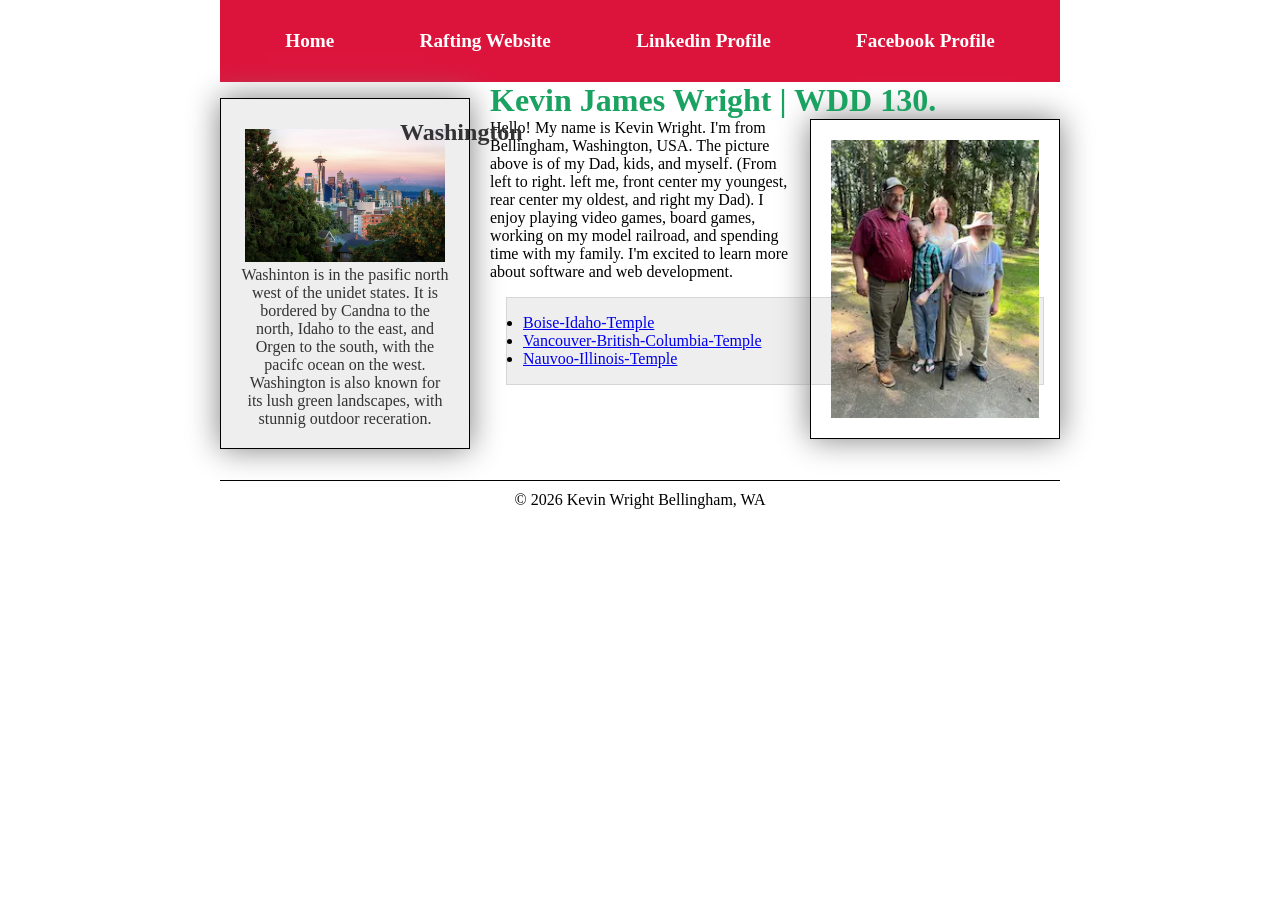
<file: index.html>
<!--17 July 2026-->
<!DOCTYPE html>
<html lang="en-US">

<head>
    <meta charset="UTF-8">
    <meta name="viewport" content="width=device-width, initial-scale=1.0">
    <title>Kevin James Wright | WDD 130 | Personal Homepage</title>
    <meta name="description"
      content="Kevin Wright BYU-Idaho WDD130 course home page. Where I'm from, and little about my family, and the hobbies I enjoy doing.made a change">
    <meta name="author" content="Kevin Wright">
    <link rel="stylesheet" href="styles/styles.css">
</head>

<div>
    <header>
        <nav>
            <a href="#">Home</a>
            <a href="wwr/">Rafting Website</a>
            <a href="https://www.linkedin.com/in/kevin-j-wright-96767068">Linkedin Profile</a>
            <a href="https://www.facebook.com/profile.php?id=1485531869">Facebook Profile</a>
        </nav>
    </header>
    <div class="grid">
        <aside>
            <h2>Washington</h2>
            <img src="images/seattle-sky-line.jpg" alt="Seattle Skyline in the daylight">
            <p>Washinton is in the pasific north west of the unidet states. It is bordered by Candna
                to
                the north, Idaho to the east, and Orgen to the south, with the pacifc ocean on the
                west.
                Washington is also known for its lush green landscapes, with stunnig outdoor
                receration.
            </p>
        </aside>
        <main>
            <h1>Kevin James Wright | WDD 130.</h1>
            <img src="images/profile.webp" alt="Kevin Wright with Family.">
            <p>Hello! My name is Kevin Wright. I'm from Bellingham, Washington, USA. The picture
                above
                is of my Dad, kids, and myself.
                (From left to right. left me, front center my youngest, rear center my oldest, and
                right
                my Dad).
                I enjoy playing video games, board games, working on my model railroad, and spending
                time with my family. I'm excited
                to learn more about software and web development.</p>
            <ul class="box">
                <li>
                    <a href="https://www.churchofjesuschrist.org/temples/details/boise-idaho-temple"
                      target="_blank">Boise-Idaho-Temple</a>
                </li>
                <li><a href="https://www.churchofjesuschrist.org/temples/details/vancouver-british-columbia-temple"
                      target="_blank">Vancouver-British-Columbia-Temple</a>
                </li>
                <li><a href="https://www.churchofjesuschrist.org/temples/details/nauvoo-illinois-temple"
                      target="_blank">Nauvoo-Illinois-Temple</a>
                    </l>
            </ul>

        </main>
    </div>
    <footer>
        <p>&copy; 2026 Kevin Wright Bellingham, WA</p>
    </footer>
    </body>

</html>
</file>
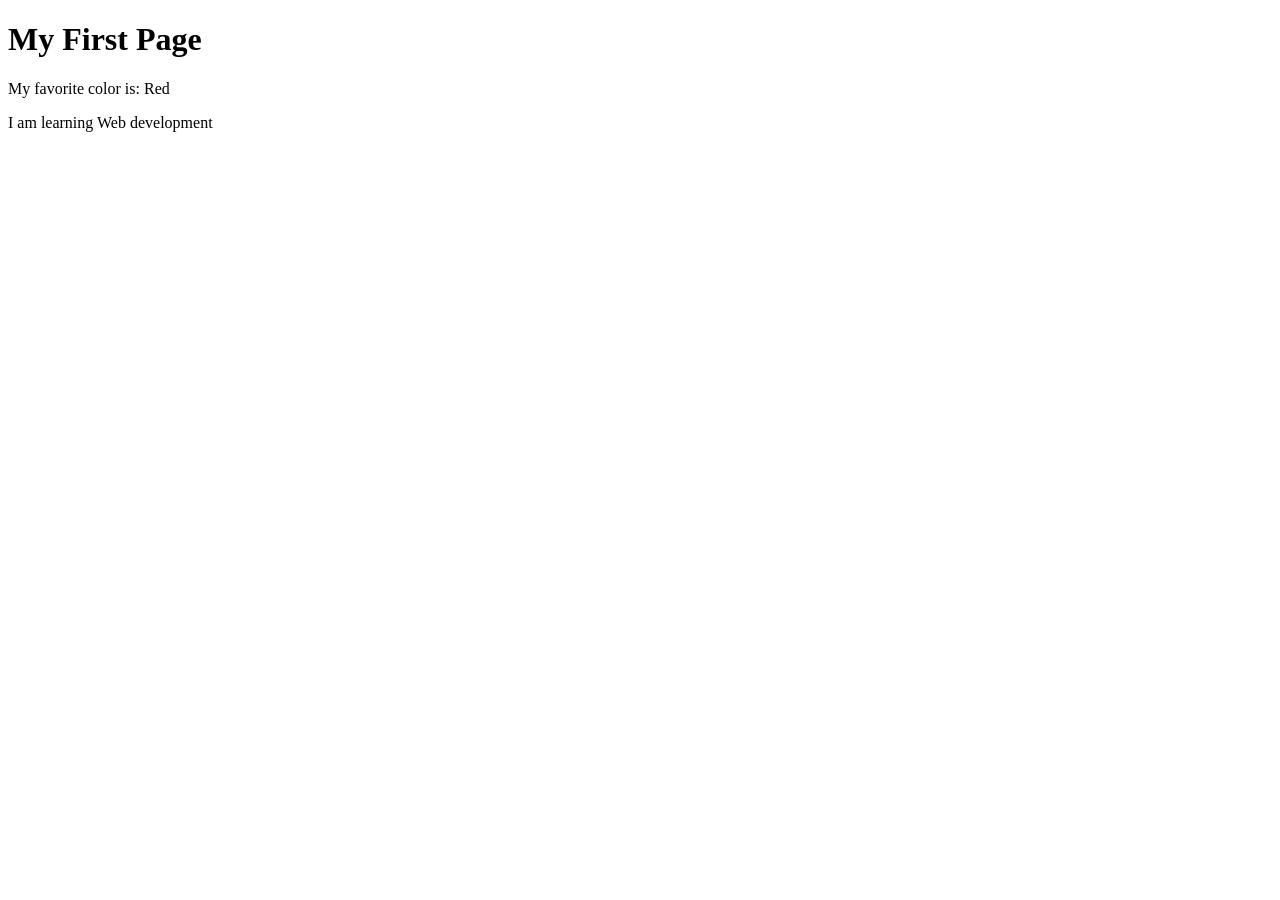
<file: week01/first-page.html>
<!DOCTYPE html>
<html lang="en">

<head>
    <meta charset="UTF-8">
    <meta name="viewport" content="width=device-width, initial-scale=1.0">
    <title>My First Page</title>
</head>

<body>
    <h1>My First Page</h1>
    <p>My favorite color is: Red</p>
    <p> I am learning Web development</p>
</body>

</html>
</file>
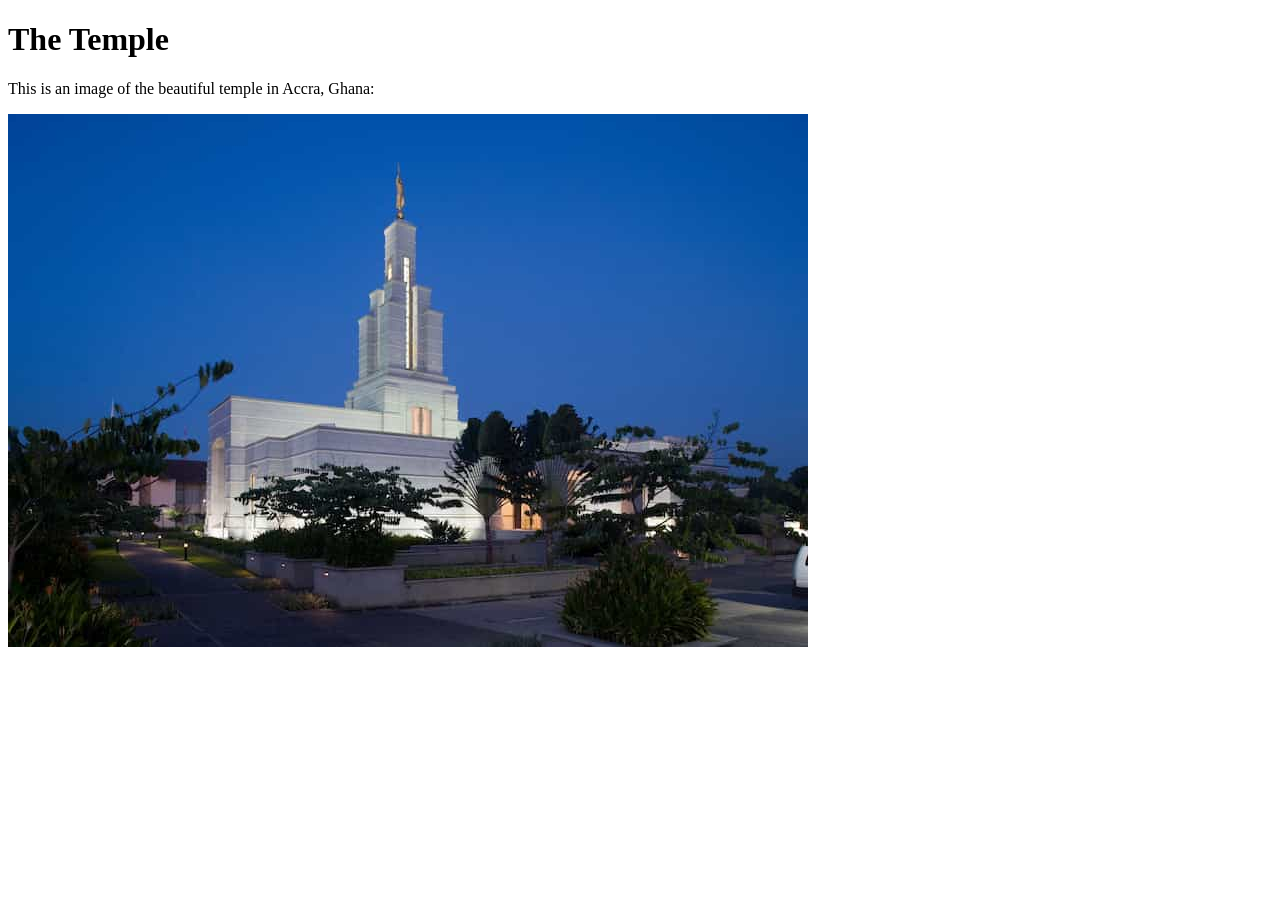
<file: week01/images-solution.html>
<!DOCTYPE html>
<html lang="en">
<head>
    <meta charset="UTF-8">
    <meta name="viewport" content="width=device-width, initial-scale=1.0">
    <title>Temple Image</title>
</head>
<body>
    <h1>The Temple</h1>
    <p>This is an image of the beautiful temple in Accra, Ghana:</p>
    <img src="images/temple-small.jpg" alt="The Accra Ghana Temple">
    
</body>
</html>
</file>
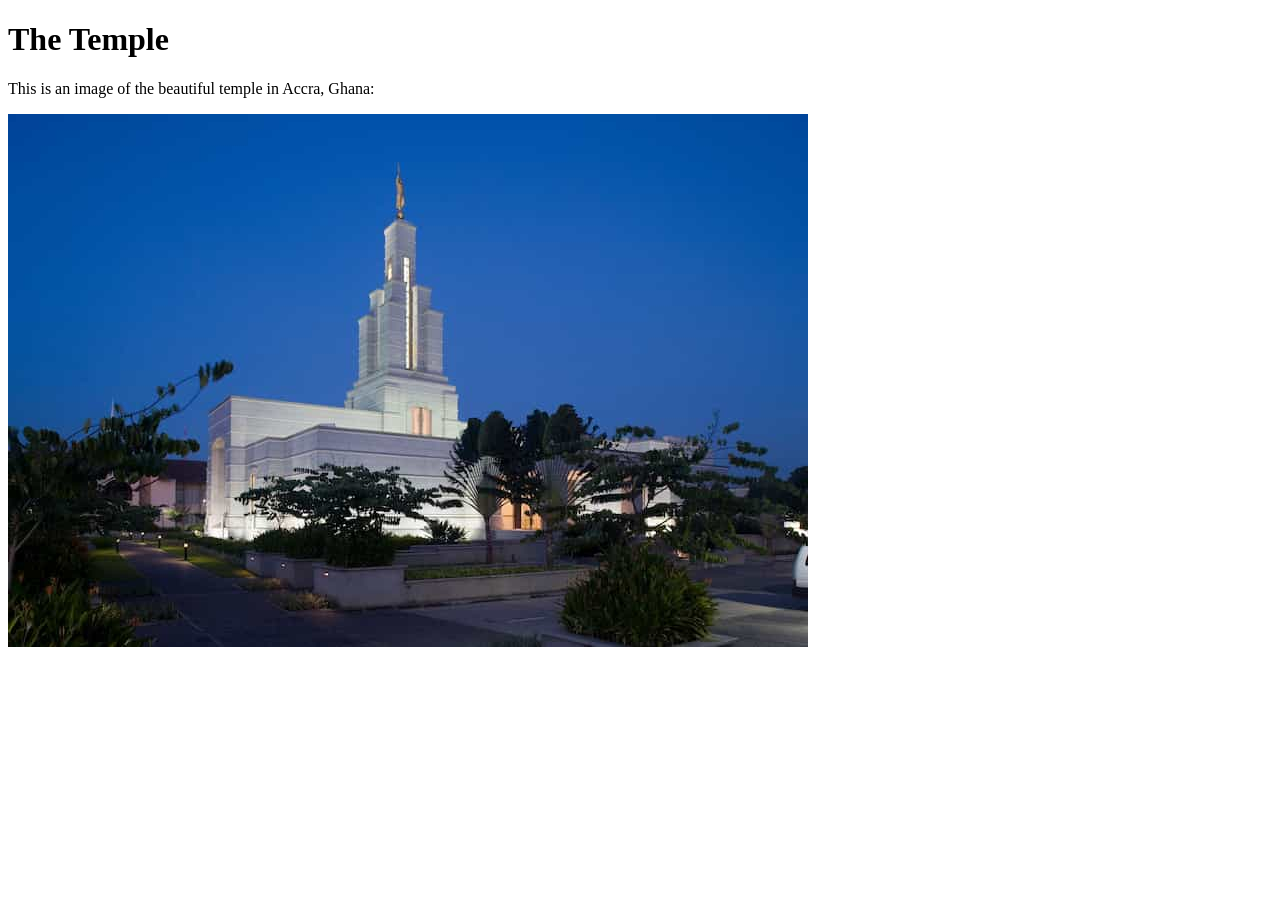
<file: week01/images.html>
<!DOCTYPE html>
<html lang="en">

<head>
    <meta charset="UTF-8">
    <meta name="viewport" content="width=device-width, initial-scale=1.0">
    <title>Temple Image</title>
</head>

<body>
    <h1>The Temple</h1>
    <p>This is an image of the beautiful temple in Accra, Ghana:</p>
    <img src="images/temple-small.jpg" alt="The Accra Ghana Temple">

</body>

</html>
</file>
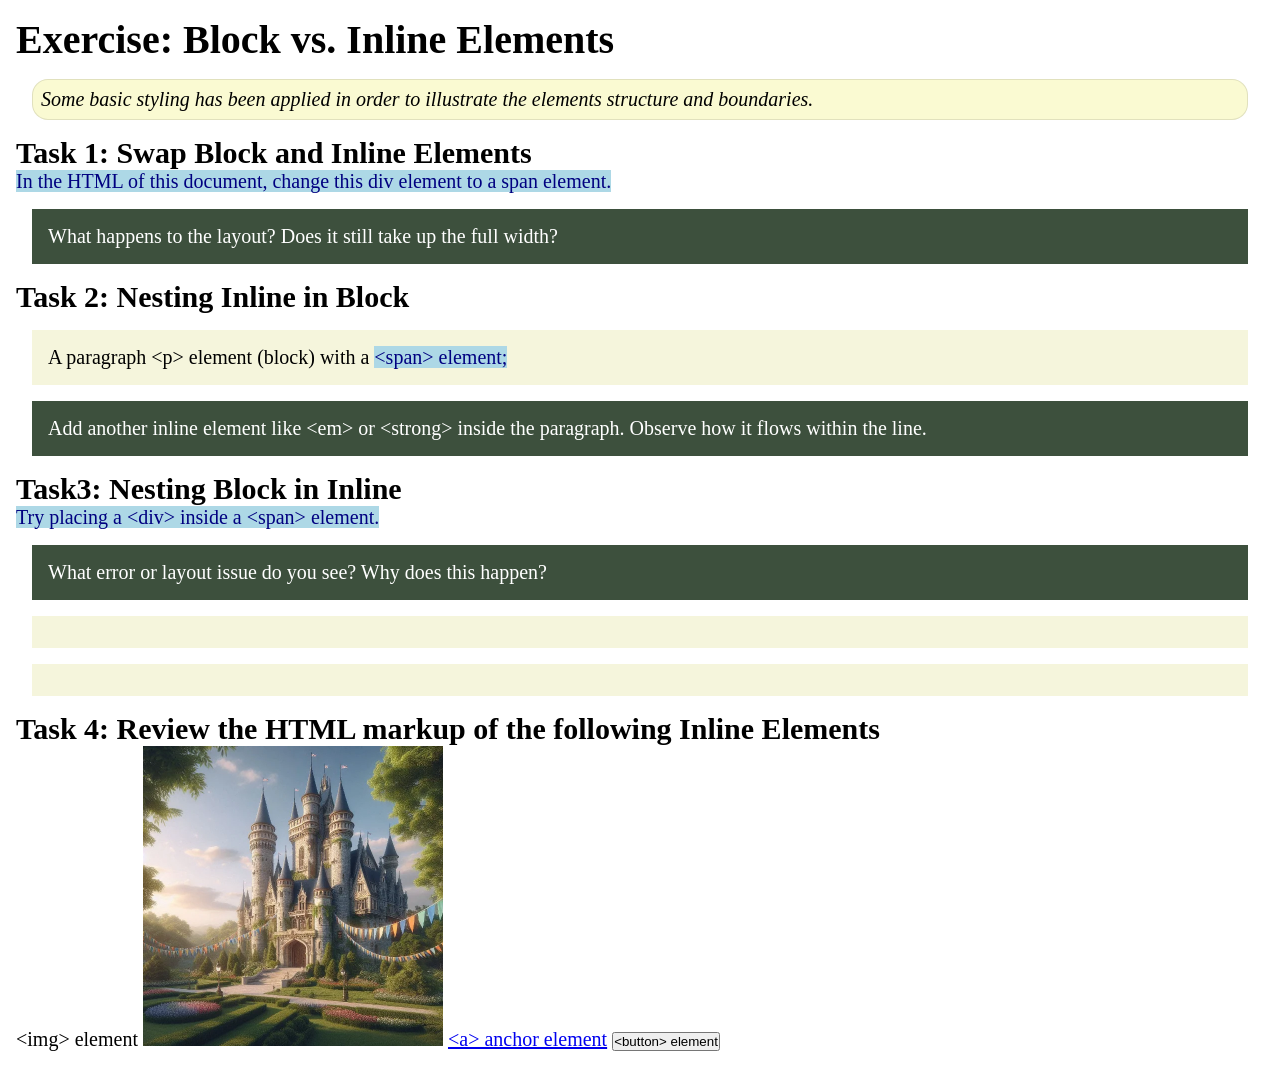
<file: week02/block-vs-inline.html>
<!DOCTYPE html>
<html lang="en">

<head>
    <meta charset="UTF-8">
    <meta name="viewport" content="width=device-width, initial-scale=1.0">
    <title>Exercise: Block vs. Inline Elements</title>
    <link rel="stylesheet" href="styles/block-vs-inline.css">
</head>

<body>
    <main>
        <h1>Exercise: Block vs. Inline Elements</h1>
        <p class="note">Some basic styling has been applied in order to illustrate the elements
            structure and
            boundaries.</p>

        <h2>Task 1: Swap Block and Inline Elements</h2>
        <span>In the HTML of this document, change this div element to a span element.</span>

        <p class="question">What happens to the layout? Does it still take up the full width?</p>

        <h2>Task 2: Nesting Inline in Block</h2>
        <p>A paragraph &lt;p&gt; element (block) with a <span>&lt;span&gt; element;</span></p>
        <p class="question">Add another inline element like &lt;em&gt; or &lt;strong&gt; inside the
            paragraph. Observe
            how it flows within the line. <em></em></p>

        <h2>Task3: Nesting Block in Inline</h2>
        <span>Try placing a &lt;div&gt; inside a &lt;span&gt; element.</span>
        <p class="question">What error or layout issue do you see? Why does this happen?
        <div></div>
        </p>


        <h2>Task 4: Review the HTML markup of the following Inline Elements</h2>
        &lt;img&gt; element
        <img src="images/castle.webp" alt="placeholder image (images are inline)" width="300"
          height="300">
        <a href="https://churchofjesuschrist.org">&lt;a&gt; anchor element</a>
        <button type="button">&lt;button&gt; element</button>
    </main>
</body>

</html>
</file>
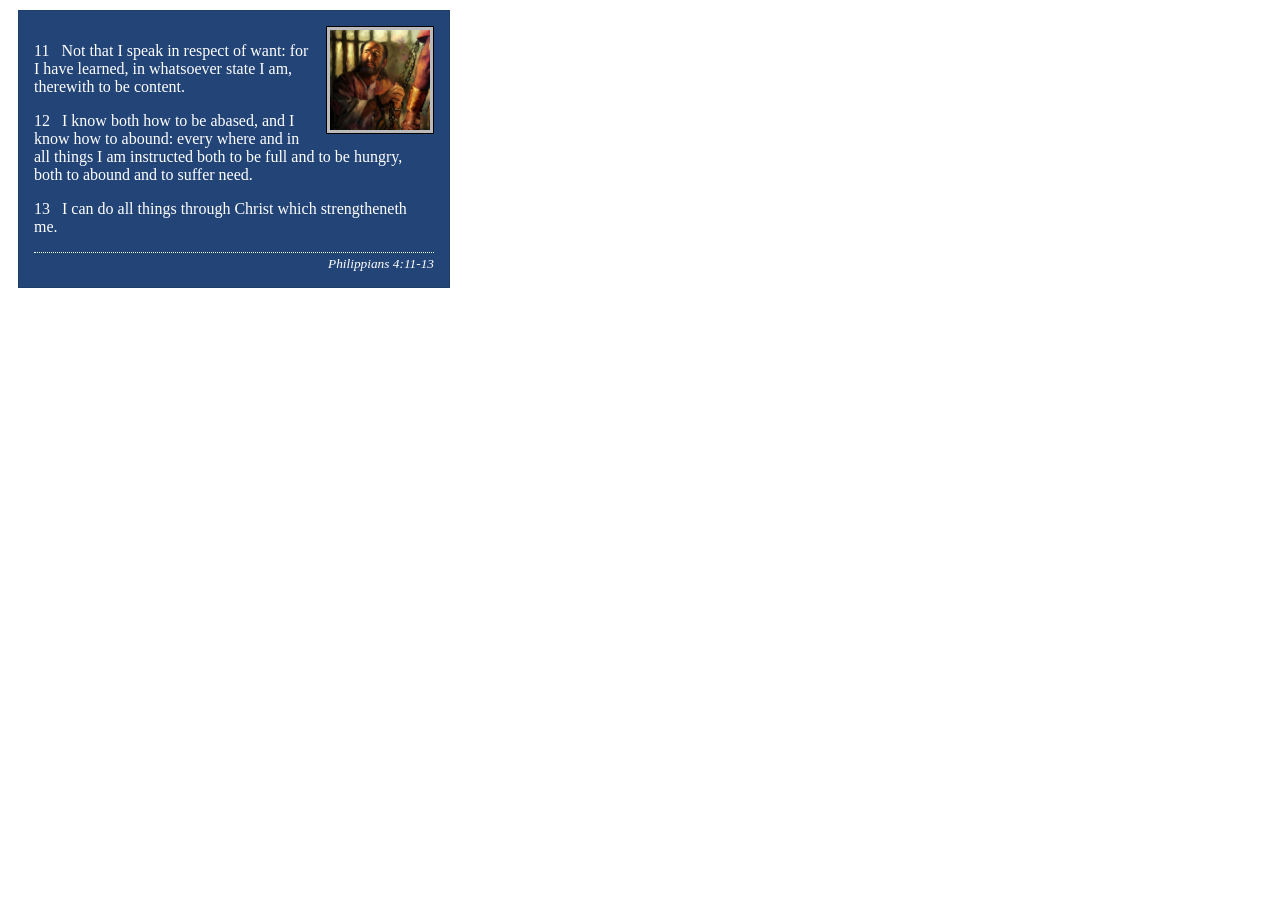
<file: week02/box-model-solution.html>
<!DOCTYPE html>
<html lang="en">
<head>
    <meta charset="UTF-8">
    <meta name="viewport" content="width=device-width, initial-scale=1.0">
    <title>Box Model Activity</title>
    <link rel="stylesheet" href="styles/box-model-solution.css">
</head>
<body>
    <main>
        <div class="callout">
            <img src="images/apostle-paul-imprisoned.webp" alt="Paul the Apostle - Imprisoned in Rome" width="200" height="200">
            <blockquote>
                <p>11 &nbsp; Not that I speak in respect of want: for I have learned, in whatsoever state I am, therewith to be content.</p>
                <p>12 &nbsp; I know both how to be abased, and I know how to abound: every where and in all things I am instructed both to be full and to be hungry, both to abound and to suffer need.</p>
                <p>13 &nbsp; I can do all things through Christ which strengtheneth me.</p>
            </blockquote>
            <cite>Philippians 4:11-13</cite>
        </div>
    </main>
</body>
</html>
</file>
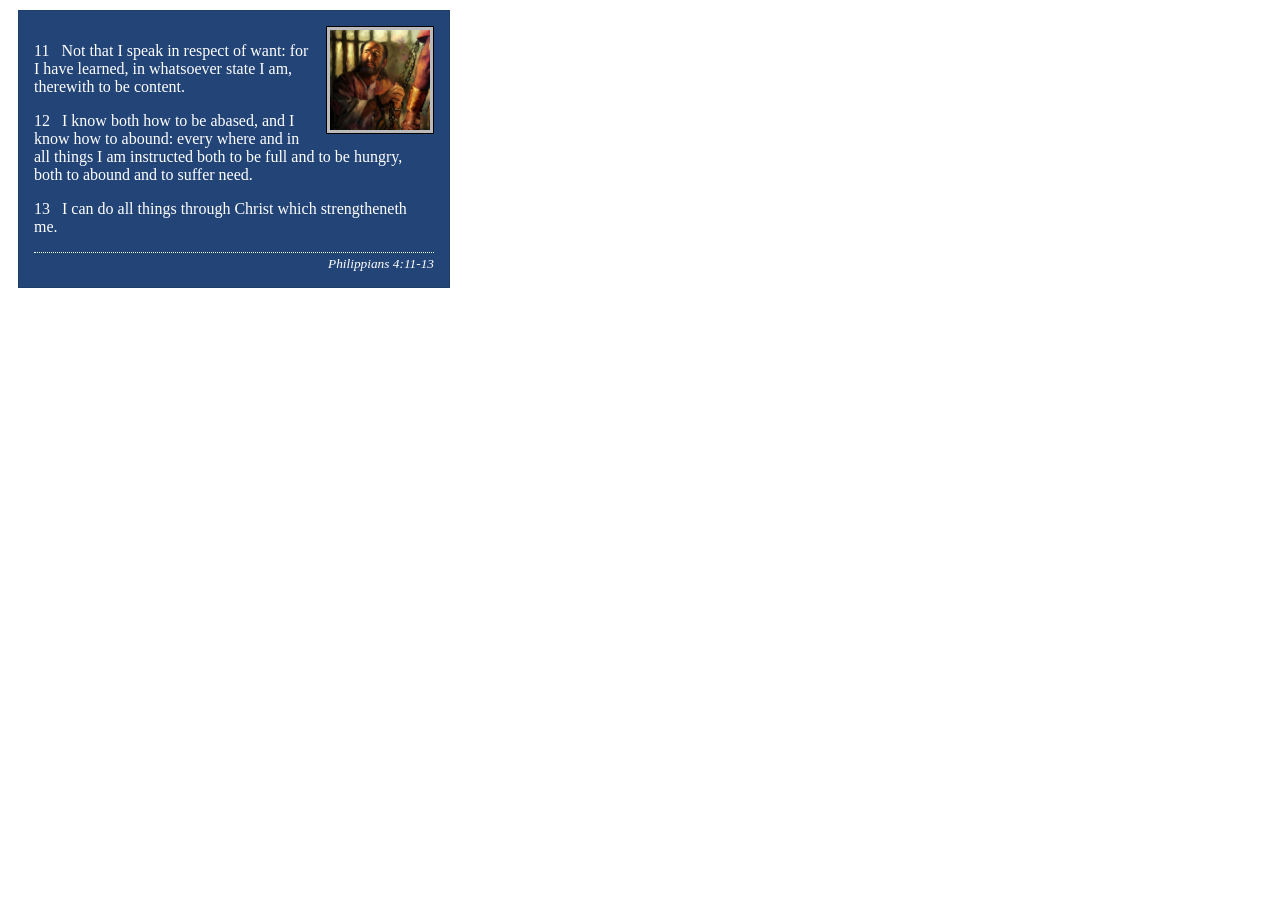
<file: week02/box-model.html>
<!DOCTYPE html>
<html lang="en">

<head>
    <meta charset="UTF-8">
    <meta name="viewport" content="width=device-width, initial-scale=1.0">
    <title>Box Model Activity</title>
    <link rel="stylesheet" href="styles/box-model.css" </head>

<body>
    <main>
        <div class="callout">
            <img src="images/apostle-paul-imprisoned.webp"
              alt="Paul the Apostle - Imprisoned in Rome" width="200" height="200">
            <blockquote>
                <p>11 &nbsp; Not that I speak in respect of want: for I have learned, in whatsoever
                    state I am, therewith to be content.</p>
                <p>12 &nbsp; I know both how to be abased, and I know how to abound: every where and
                    in all things I am instructed both to be full and to be hungry, both to abound
                    and to suffer need.</p>
                <p>13 &nbsp; I can do all things through Christ which strengtheneth me.</p>
            </blockquote>
            <cite>Philippians 4:11-13</cite>
        </div>
    </main>
</body>

</html>
</file>
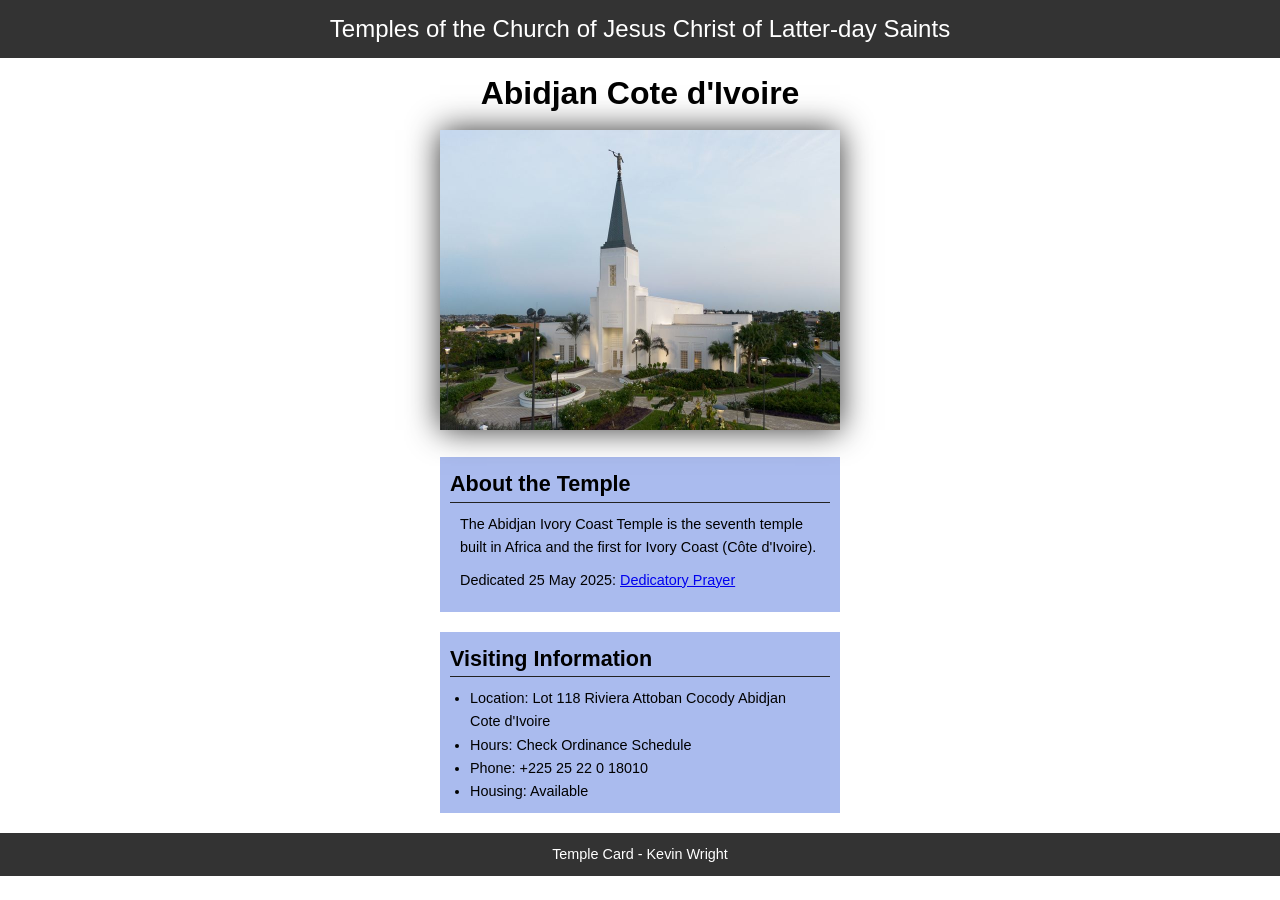
<file: week02/temple.html>
<!DOCTYPE html>
<html lang="en">

<head>
    <meta charset="UTF-8">
    <meta name="viewport" content="width=device-width, initial-scale=1.0">
    <title>Temple Card - Abidjan Cote d'Ivoire</title>
    <link rel="stylesheet" href="styles/temple.css">
</head>

<body>
    <header>
        <p>Temples of the Church of Jesus Christ of Latter-day Saints</p>
    </header>
    <main>
        <h1>Abidjan Cote d'Ivoire</h1>
        <picture>
            <img src="images/abidjan-ivory-coast.jpeg" alt="Abidjan Cote d'Ivoire Temple">
        </picture>
        <section>
            <h2>About the Temple</h2>
            <p>The Abidjan Ivory Coast Temple is the seventh temple built in Africa and the first
                for Ivory Coast (Côte
                d'Ivoire).</p>
            <p>Dedicated 25 May 2025: <a
                  href="https://www.churchofjesuschrist.org/temples/dedicatory-prayer/abidjan-ivory-coast-temple/2025-05-25?lang=eng"
                  target="_blank" rel="noopener noreferrer">Dedicatory Prayer</a></p>
        </section>
        <section>
            <h2>Visiting Information</h2>
            <ul>
                <li>Location: Lot 118 Riviera Attoban Cocody Abidjan Cote d'Ivoire</li>
                <li>Hours: Check Ordinance Schedule</li>
                <li>Phone: +225 25 22 0 18010</li>
                <li>Housing: Available</li>
            </ul>
        </section>
    </main>
    <footer>
        <p>Temple Card - Kevin Wright</p>
    </footer>
</body>

</html>
</file>
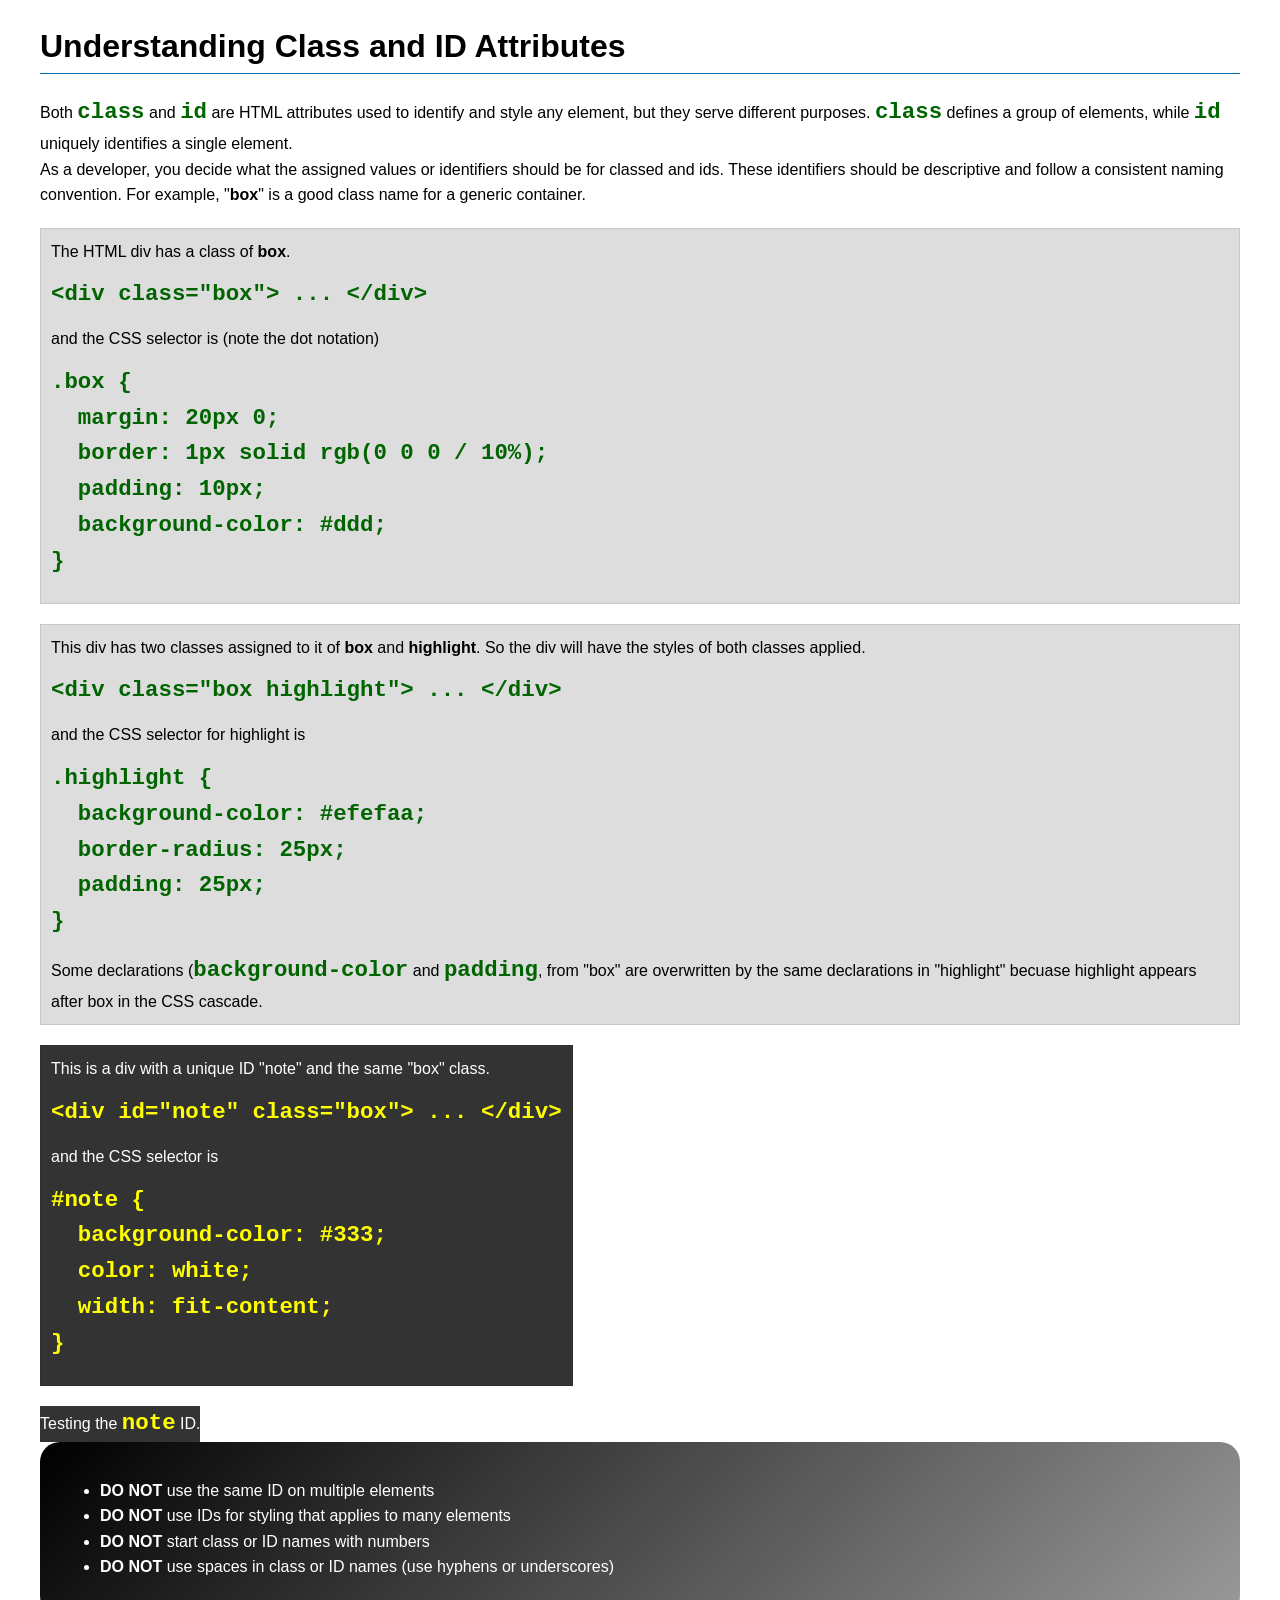
<file: week03/class-and-id.html>
<!DOCTYPE html>
<html lang="en">

<head>
    <meta charset="UTF-8">
    <meta name="viewport" content="width=device-width, initial-scale=1.0">
    <title>Class vs ID Attributes</title>
    <link rel="stylesheet" href="styles/class-and-id.css">
</head>

<body>
    <h1>Understanding Class and ID Attributes</h1>
    <p>Both <code>class</code> and <code>id</code> are HTML attributes used to identify and style
        any element, but they
        serve different purposes. <code>class</code> defines a group of elements, while
        <code>id</code> uniquely
        identifies a single element.
    </p>
    <p>As a developer, you decide what the assigned values or identifiers should be for classed and
        ids. These
        identifiers should be
        descriptive and follow a consistent naming convention. For example, "<strong>box</strong>"
        is a good class name
        for a generic container.</p>
    <div class="box">
        <p>The HTML div has a class of <strong>box</strong>.</p>
        <pre><code class="html">&lt;div class="box"&gt; ... &lt;/div&gt;</code></pre>
        and the CSS selector is (note the dot notation)
        <pre><code class="css">.box {
  margin: 20px 0;
  border: 1px solid rgb(0 0 0 / 10%);
  padding: 10px;
  background-color: #ddd; 
}</code></pre>
    </div>

    <div class="box">
        <p>This div has two classes assigned to it of <strong>box</strong> and
            <strong>highlight</strong>. So the div
            will have the styles of both classes applied.
        </p>
        <pre><code class="html">&lt;div class="box highlight"&gt; ... &lt;/div&gt;</code></pre>
        and the CSS selector for highlight is
        <pre><code class="css">.highlight {
  background-color: #efefaa;
  border-radius: 25px;
  padding: 25px;
}</code></pre>
        <p>Some declarations (<code>background-color</code> and <code>padding</code>, from "box" are
            overwritten by the same declarations in "highlight" becuase highlight appears after box
            in the CSS cascade.</p>
    </div>

    <div id="note" class="box">
        <p>This is a div with a unique ID "note" and the same "box" class.</p>
        <pre><code class="html">&lt;div id="note" class="box"&gt; ... &lt;/div&gt;</code></pre>
        and the CSS selector is
        <pre><code class="css">#note {
  background-color: #333;
  color: white;
  width: fit-content;
}</code></pre>
    </div>

    <div id="note">
        <p>Testing the <code>note</code> ID.</p>
    </div>

    <section id="best-practice">
        <ul>
            <li><strong>DO NOT</strong> use the same ID on multiple elements</li>
            <li><strong>DO NOT</strong> use IDs for styling that applies to many elements</li>
            <li><strong>DO NOT</strong> start class or ID names with numbers</li>
            <li><strong>DO NOT</strong> use spaces in class or ID names (use hyphens or underscores)
            </li>
        </ul>
    </section>


</body>

</html>
</file>
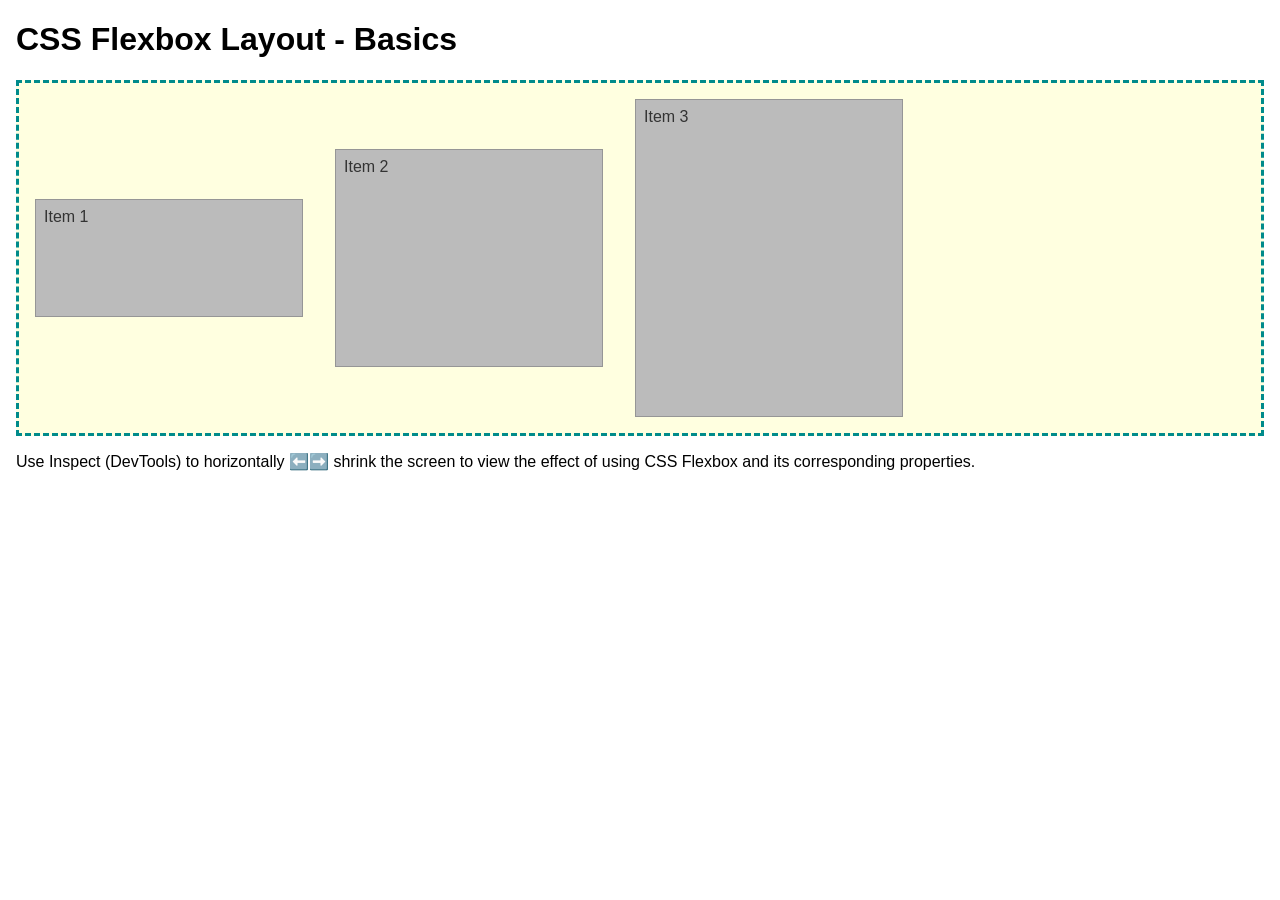
<file: week04/flexbox-layout.html>
<!DOCTYPE html>
<html lang="en">
<head>
    <meta charset="UTF-8">
    <meta name="viewport" content="width=device-width, initial-scale=1.0">
    <title>CSS Flexbox Layout - Basics</title>
    <link rel="stylesheet" href="styles/flexbox.css">
</head>
<body>
    <main>
        <h1>CSS Flexbox Layout - Basics</h1>
        <div class="flex-container">
            <div class="flex-item item1">Item 1</div>
            <div class="flex-item item2">Item 2</div>
            <div class="flex-item item3">Item 3</div>
        </div>
        <p>Use Inspect (DevTools) to horizontally ⬅️➡️ shrink the screen to view the effect of using CSS Flexbox and its corresponding properties.</p>
    </main>
</body>
</html>
</file>
<file: styles/styles.css>
header,
.grid,
footer {
    max-width: 840px;
    margin: 0 auto;
}

* {
    margin: 0;
    padding: 0;
    box-shadow: border-box;
    box-sizing: border-box;
}

:root {
    --width: 250px;
    --height: auto;
    --padding: 20px;
    --text-align: center;
    --box-shadow: 0 0 30px gray;
}

body {
    font-size: 16px;
    font-family: 'Times New Roman', Times, serif;
}

nav {
    background-color: #dc143c;
    padding: 10px;
    display: flex;
    gap: 10px;
    align-items: center;
    justify-content: space-evenly;
}

nav a {
    color: white;
    display: block;
    padding: var(--padding);
    text-decoration: none;
    font-size: 1.2rem;
    font-weight: 700;
}

.grid {
    display: grid;
    grid-template-columns: var(--width) 1fr;
    gap: 20px;
    align-items: start;
}

h1 {
    color: #1aa260;
    border-bottom: soild;
}

main img {
    width: var(--width);
    height: var(--height);
    border: 1px solid black;
    padding: var(--padding);
    box-shadow: var(--box-shadow);
    float: right;
    margin: 0 0 1rem 1rem
}

p {
    padding: 0;
}

aside {
    margin: 1rem 0;
    border: 1px solid black;
    padding: 20px;
    background-color: #eee;
    color: #333;
    text-align: var(--text-align);
    box-shadow: var(--box-shadow);
}

aside img {
    width: 200px;
    height: var(--height);
    margin-top: 10px;
}

aside h2 {
    position: absolute;
    left: 400px;
}

main img {
    width: var(--width);
    height: var(height);
}

aside h2 {
    position: absolute;
}

footer {
    margin-top: 15px;
    border-top: 1px solid #000;
    text-align: var(--text-align);
    padding: 10px 0;
}

/* Class Selectors*/
.box {
    margin: 1rem;
    border: 1px solid rgba(0, 0, 0, .1);
    padding: 1rem;
    background-color: #eee;
    color: #000;
}
</file>
<file: week02/styles/block-vs-inline.css>
* {
    margin: 0;
    padding: 0;
}

body {
    font-size: 20px;
    margin: 1rem;
}

p,
div {
    background-color: beige;
    margin: 1rem;
    padding: 1rem;
}

span {
    color: navy;
    background-color: lightblue;
}

code {
    margin: 0;
    padding: 0;
    color: green;
    font-size: 1.2rem;
}

.note {
    font-style: italic;
    background-color: lightgoldenrodyellow;
    border-radius: 1rem;
    border: 1px solid rgb(0 0 0 / 10%);
    margin: 1rem;
    padding: .5rem;
}

.question {
    background-color: #3d503d;
    color: #fff;
}
</file>
<file: week02/styles/box-model-solution.css>
.callout {
    max-width: 400px;
    margin: 10px;
    border: 1px solid rgba(0, 0, 0, .1);
    padding: 15px;
    background-color: #247;
    color: #fff;
}

.callout img {
    float: right;
    margin: 0 0 10px 15px;
    border: 1px solid #000;
    padding: 3px;
    background-color: #bbb;
    width: 100px;
    height: auto;

}

blockquote {
    margin: 0;
}

cite {
    display: block;
    border-top: 1px dotted #fff;
    padding-top: 3px;
    text-align: right;
    font-size: smaller;
}
</file>
<file: week02/styles/box-model.css>
.callout {
    max-width: 400px;
    margin: 10px;
    border: 1px solid rgb(0 0 0 / 0.1);
    padding: 15px;
    background-color: #247;
    color: #fff;
}

.callout img {
    float: right;
    margin: 0 0 10px 15px;
    border: 1px solid #000;
    padding: 3px;
    background-color: #bbb;
    width: 100px;
    height: auto;
}

blockquote {
    margin: 0;
}

cite {
    display: block;
    border-top: 1px dotted white;
    padding-top: 3px;
    text-align: right;
    font-size: smaller;
}
</file>
<file: week02/styles/temple.css>
* {
    margin: 0;
    padding: 0;
    box-sizing: border-box;
}

body {
    font-family: Arial, sans-serif;
    line-height: 1.6;
}

header,
footer {
    background-color: #333;
    color: #fff;
    padding: 10px;
    text-align: center;
    font-size: 1.5rem;
}

main {
    width: 400px;
    margin: 0 auto;
}

h1 {
    margin: 10px;
    text-align: center;
}

h2 {
    border-bottom: 1px solid #222;
}

img {
    width: 100%;
    height: auto;
    box-shadow: 0 0 30px #333;
}

section {
    margin: 20px 0;
    border: 1px solid rgb(000/10%);
    padding: 10px;
    background-color: #abe;
    font-size: .9rem;
}

section p {
    margin: 10px;
}

ul {
    margin: 10px 20px 0;
}

footer {
    font-size: .9rem;
}
</file>
<file: week03/styles/class-and-id.css>
body {
    font-family: Arial, sans-serif;
    line-height: 1.6;
    margin: 0;
    padding: 0 40px;
}

h1 {
    border-bottom: 1px solid rgb(0 110 182);
    padding-bottom: 0;
}



p {
    margin: 0;
}

code {
    color: darkgreen;
    font-weight: 700;
    font-size: 1.4rem;
}

/* Class examples - can be reused */

.box {
    margin: 20px 0;
    border: 1px solid rgb(0 0 0 / 10%);
    padding: 10px;
    background-color: #ddd; /* this is shorthand for #dddddd */
}

.highlight {
    background-color: #efefaa;
    border-radius: 25px;
    padding: 25px;
}

/* ID examples - should be unique */

#note {
    background-color: #333;
    color: white;
    width: fit-content;
}

#note code {
    color: yellow;
}

#best-practice {
    background: linear-gradient(135deg, #000 0%, #999 100%);
    color: white;
    border-radius: 20px;
    padding: 20px
}
</file>
<file: week04/styles/flexbox.css>
body {
    font-family: Helvetica, Arial, sans-serif;
    margin: 1rem;
}

.flex-container {
    border: 3px dashed darkcyan;
    background-color: lightyellow;
    display: flex;
    flex-direction: row;
    justify-content: flex-start;
    align-items: center;
}

.flex-item {
    width: 250px;
    margin: 1rem;
    border: 1px solid rgb(0 0 0 / 20%);
    padding: 0.5rem;
    background-color: #bbb;
    color: #333;
}

.item1 {
    min-height: 100px;
}

.item2 {
    min-height: 200px;
}

.item3 {
    min-height: 300px;
}
</file>
